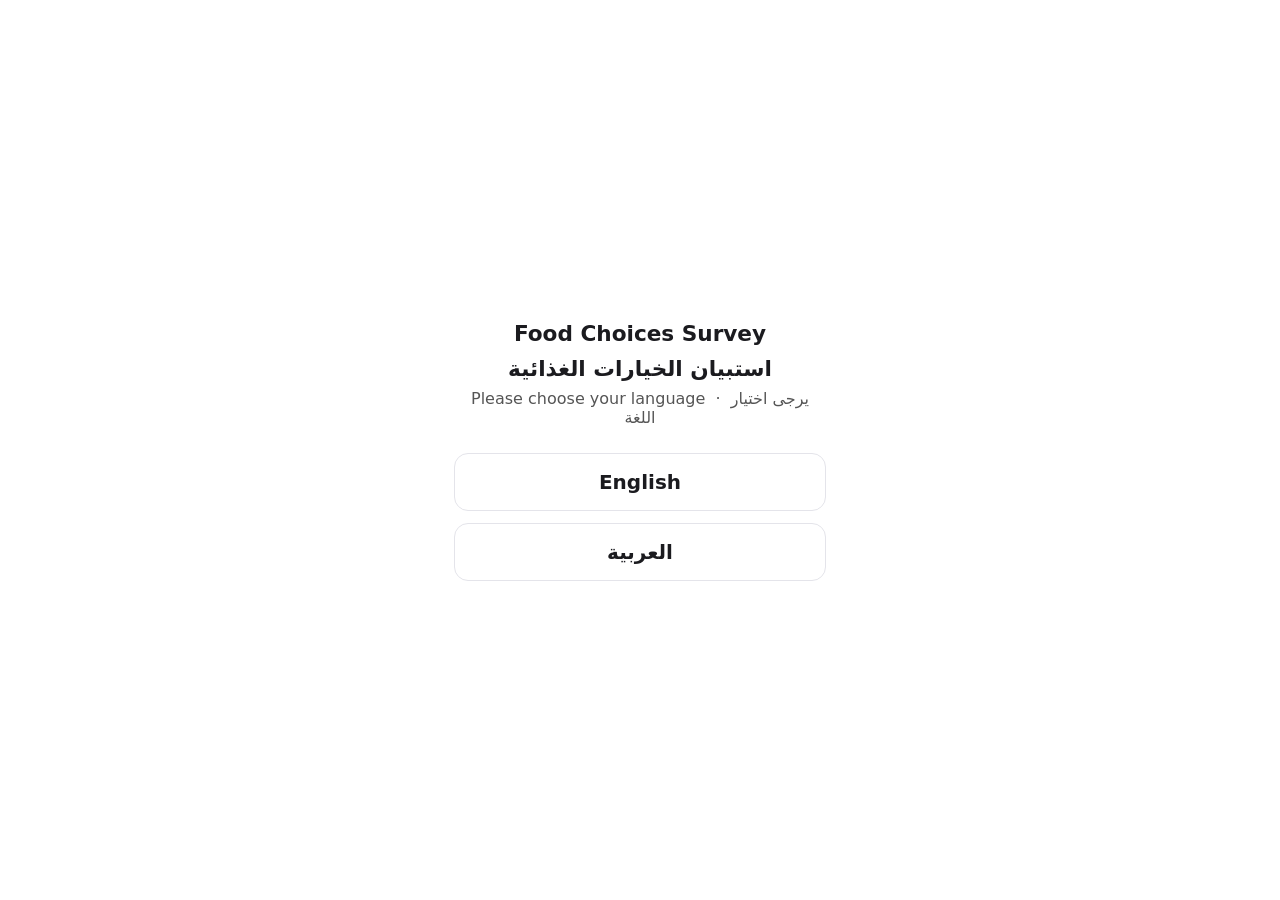
<file: index.html>
<!doctype html>
<html lang="en">
<head>
<meta charset="utf-8">
<meta name="viewport" content="width=device-width, initial-scale=1, viewport-fit=cover">
<meta name="robots" content="noindex, nofollow">
<meta name="referrer" content="no-referrer">
<title>Food Choices Survey</title>
<meta property="og:type" content="website">
<meta property="og:title" content="Food Choices Survey | استبيان اختيارات الأكل">
<meta property="og:description" content="Help uni students – only 3 mins | ساعدونا، احنا طلاب جامعة – بس ٣ دقايق">
<meta name="twitter:card" content="summary">

<style>
  *{box-sizing:border-box}
  body{margin:0;min-height:100vh;min-height:100dvh;display:flex;align-items:center;justify-content:center;
       font-family:system-ui,-apple-system,"Segoe UI",Roboto,Arial,"Noto Sans Arabic","Geeza Pro",Tahoma,sans-serif;
       background:#fff;color:#1b1b1f;text-align:center;-webkit-text-size-adjust:100%}
  main{padding:24px;width:100%;max-width:420px}
  h1{font-size:1.35rem;line-height:1.35;margin:0 0 6px}
  p{margin:.35em 0;color:#555}
  .langs{display:flex;flex-direction:column;gap:12px;margin-top:26px}
  button{appearance:none;border:1.5px solid #e4e4ea;background:#fff;color:inherit;border-radius:14px;
         padding:16px;font:inherit;font-size:1.25rem;font-weight:600;cursor:pointer;min-height:58px}
  button:hover,button:focus-visible{border-color:#4b55e8;background:#eef0ff;outline:none}
  .spinner{width:28px;height:28px;margin:0 auto 16px;border:3px solid #ddd;border-top-color:#222;border-radius:50%;animation:s .9s linear infinite}
  @keyframes s{to{transform:rotate(360deg)}}
  a{color:#1b1b1f}
</style>
</head>
<body>
<main id="app">
  <div id="loading">
    <div class="spinner" aria-hidden="true"></div>
    <p>Loading the survey&hellip;</p>
    <p dir="rtl">جارٍ تحميل الاستبيان&hellip;</p>
  </div>
  <div id="choose" hidden>
    <h1>Food Choices Survey</h1>
    <h1 dir="rtl">استبيان الخيارات الغذائية</h1>
    <p>Please choose your language &nbsp;·&nbsp; <span dir="rtl">يرجى اختيار اللغة</span></p>
    <div class="langs" id="langs"></div>
  </div>
  <p id="fallback" hidden><a id="link" href="#">Tap here if nothing happens / اضغط هنا إذا لم يحدث شيء</a></p>
  <noscript><p>Please enable JavaScript to open the survey.<br>يرجى تفعيل جافا سكريبت لفتح الاستبيان.</p></noscript>
</main>
<script>
/* ---------- SETTINGS (edit here) ----------
   FORMS: the Tally form id for each language. Leave a language as "" until its form exists:
   with only one language set, the page skips the language question and goes straight to that form. */
var FORMS = { en: "b5BL22", ar: "q5LEAG" };
var LABELS = { en: "English", ar: "العربية" };
var VERSIONS = ["A1", "A2", "B1", "B2"];   // the four conditions (Tally hidden field "version")
var PARAM_NAME = "version";
var KEY_V = "survey_version", KEY_L = "survey_lang";
/* ------------------------------------------ */

function get(k){ try { return localStorage.getItem(k); } catch(e){ return null; } }
function put(k,v){ try { localStorage.setItem(k,v); } catch(e){} }
function drop(k){ try { localStorage.removeItem(k); } catch(e){} }
function randomVersion(){
  var n = VERSIONS.length;
  if (window.crypto && crypto.getRandomValues) {
    var buf = new Uint32Array(1), max = Math.floor(4294967296 / n) * n, x;
    do { crypto.getRandomValues(buf); x = buf[0]; } while (x >= max);
    return VERSIONS[x % n];
  }
  return VERSIONS[Math.floor(Math.random() * n)];
}
var params = new URLSearchParams(location.search);
/* Testing only (never give these to participants):
   ?reset=1  forget the saved condition and language   ?force=B2  force a condition   ?lang=ar  skip the language question */
if (params.get("reset")) { drop(KEY_V); drop(KEY_L); }

var langs = Object.keys(FORMS).filter(function(l){ return FORMS[l]; });

function pickVersion(){
  var f = params.get("force");
  if (VERSIONS.indexOf(f) > -1) return f;
  var v = get(KEY_V);
  if (VERSIONS.indexOf(v) === -1) { v = randomVersion(); put(KEY_V, v); }
  return v;
}
function go(lang){
  put(KEY_L, lang);
  var target = "https://tally.so/r/" + FORMS[lang] + "?" + PARAM_NAME + "=" + encodeURIComponent(pickVersion()) + "&lang=" + lang;
  var link = document.getElementById("link"); link.href = target;
  document.getElementById("choose").hidden = true;
  document.getElementById("loading").hidden = false;
  setTimeout(function(){ document.getElementById("fallback").hidden = false; }, 2500);
  location.replace(target);
}

var want = params.get("lang");
if (want && FORMS[want]) {
  go(want);
} else if (langs.length === 1) {
  go(langs[0]);
} else {
  var saved = get(KEY_L);
  if (saved && FORMS[saved] && get(KEY_V)) {
    go(saved);          /* returning on the same device: same language and same condition */
  } else {
    var box = document.getElementById("langs");
    langs.forEach(function(l){
      var b = document.createElement("button");
      b.type = "button"; b.textContent = LABELS[l] || l; b.lang = l;
      b.addEventListener("click", function(){ go(l); });
      box.appendChild(b);
    });
    document.getElementById("loading").hidden = true;
    document.getElementById("choose").hidden = false;
  }
}
</script>
</body>
</html>
</file>
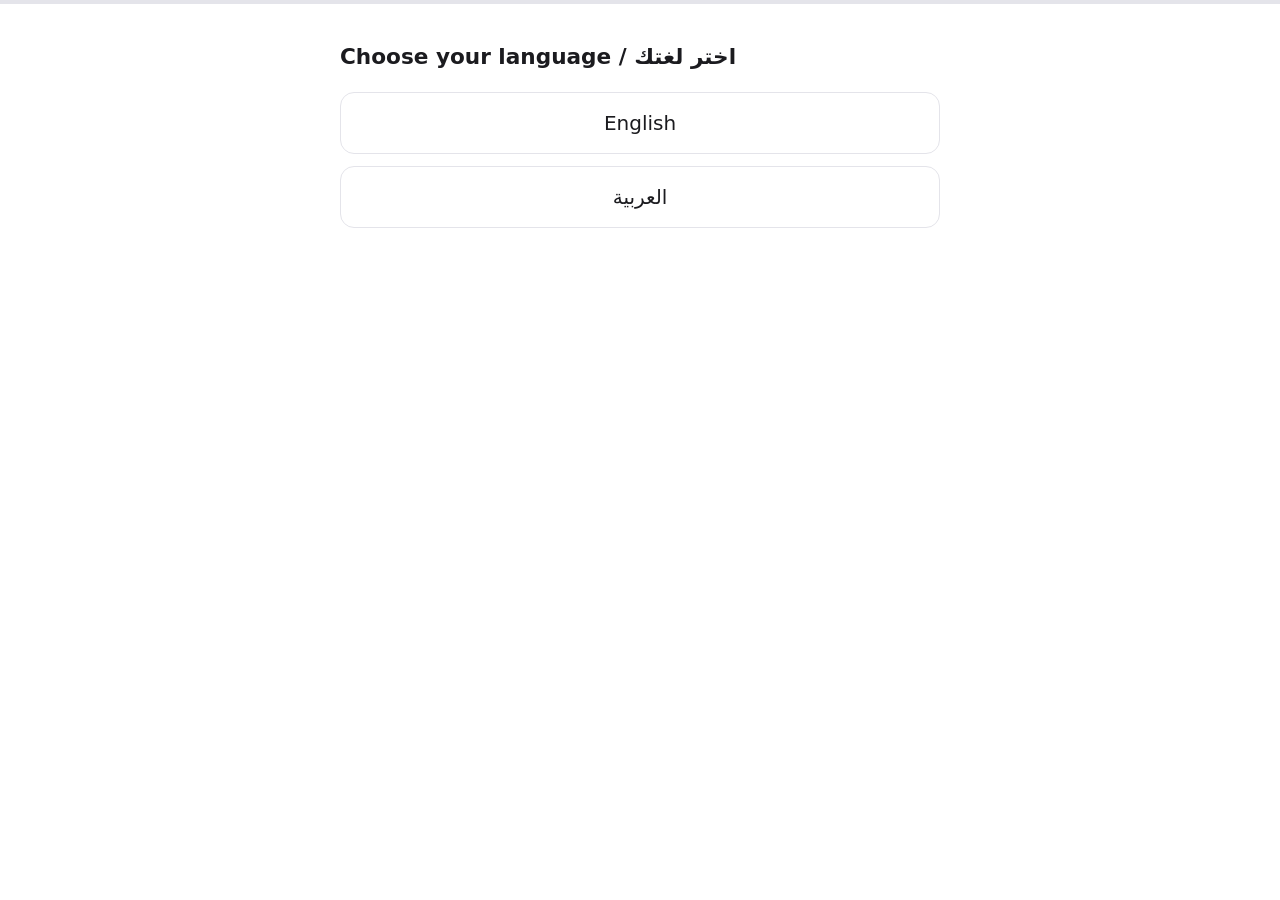
<file: survey/index.html>
<!doctype html>
<html lang="en">
<head>
<meta charset="utf-8">
<meta name="viewport" content="width=device-width, initial-scale=1, viewport-fit=cover">
<meta name="robots" content="noindex, nofollow">
<meta name="referrer" content="no-referrer">
<title>Survey</title>
<link rel="stylesheet" href="style.css">
</head>
<body>
<div id="progress" aria-hidden="true"><div id="bar"></div></div>
<main id="app" aria-live="polite">
  <p class="loading">Loading…</p>
</main>
<div id="lightbox" hidden><img alt=""><button type="button" id="lb-close"></button></div>
<noscript><p style="padding:24px">Please enable JavaScript to take this survey.<br>يرجى تفعيل جافا سكريبت للمشاركة في الاستبيان.</p></noscript>
<script src="engine.js"></script>
</body>
</html>
</file>
<file: survey/style.css>
:root{
  --bg:#ffffff; --fg:#1b1b1f; --muted:#6b6b76; --line:#e4e4ea; --accent:#1b1b1f; --accent-fg:#ffffff;
  --sel:#eef0ff; --sel-line:#4b55e8; --err:#c0262d; --radius:14px;
}
*{box-sizing:border-box}
html,body{margin:0;background:var(--bg);color:var(--fg)}
body{
  font-family:system-ui,-apple-system,"Segoe UI",Roboto,"Helvetica Neue",Arial,"Noto Sans Arabic","Geeza Pro","Segoe UI Historic",Tahoma,sans-serif;
  font-size:18px;line-height:1.5;-webkit-text-size-adjust:100%;min-height:100vh;min-height:100dvh;
}
#progress{position:fixed;top:0;left:0;right:0;height:4px;background:var(--line);z-index:5}
#bar{height:100%;width:0;background:var(--accent);transition:width .25s ease}
[dir=rtl] #bar{margin-left:auto}
#app{max-width:640px;margin:0 auto;padding:36px 20px calc(40px + env(safe-area-inset-bottom))}
.screen{animation:in .2s ease}
@keyframes in{from{opacity:0;transform:translateY(6px)}to{opacity:1;transform:none}}
h1{font-size:1.5rem;line-height:1.3;margin:0 0 18px}
.prompt{font-size:1.35rem;line-height:1.4;font-weight:600;margin:6px 0 20px}
.text{font-size:1.1rem;margin:0 0 24px}
.stimulus{margin:0 0 18px;text-align:center}
.stimulus img{display:block;margin:0 auto;border-radius:var(--radius);border:1px solid var(--line);max-width:100%;height:auto}
.stimulus.large img{max-height:62vh;width:auto}
.stimulus.small{display:flex;align-items:center;gap:14px;padding:10px;border:1px solid var(--line);border-radius:var(--radius);background:#fafafc}
.stimulus.small img{height:84px;width:auto;border-radius:8px;border:0;cursor:zoom-in}
.stimulus.small span{color:var(--muted);font-size:.85rem;text-align:start}
.choices{display:flex;flex-direction:column;gap:10px}
.choice{
  appearance:none;border:1.5px solid var(--line);background:#fff;color:inherit;border-radius:var(--radius);
  padding:15px 16px;font:inherit;text-align:start;cursor:pointer;min-height:54px;transition:border-color .12s,background .12s;
}
.choice:hover{border-color:#b8b8c4}
.choice[aria-pressed=true]{border-color:var(--sel-line);background:var(--sel)}
.scale{display:grid;grid-template-columns:repeat(7,1fr);gap:8px}
.scale .choice{padding:0;text-align:center;min-height:56px;font-size:1.15rem;font-weight:600}
.scale-labels{display:flex;justify-content:space-between;gap:12px;color:var(--muted);font-size:.85rem;margin-top:10px}
.scale-labels span{max-width:45%}
input[type=number]{
  width:100%;font:inherit;font-size:1.3rem;padding:14px 16px;border:1.5px solid var(--line);border-radius:var(--radius);background:#fff;color:inherit
}
input[type=number]:focus{outline:none;border-color:var(--sel-line)}
.nav{display:flex;gap:12px;margin-top:28px}
.btn{
  appearance:none;border:0;border-radius:999px;padding:14px 26px;font:inherit;font-weight:600;cursor:pointer;min-height:50px;
  background:var(--accent);color:var(--accent-fg)
}
.btn.ghost{background:transparent;color:var(--muted);border:1.5px solid var(--line)}
.btn[disabled]{opacity:.45;cursor:default}
.err{color:var(--err);font-size:.95rem;margin-top:12px;min-height:1.4em}
.langs{display:flex;flex-direction:column;gap:12px;margin-top:8px}
.langs .choice{font-size:1.25rem;text-align:center}
.loading{color:var(--muted);text-align:center;margin-top:30vh}
.test{margin-top:28px;padding:14px;border:1.5px dashed var(--err);border-radius:var(--radius);font-size:.9rem}
.test pre{white-space:pre-wrap;word-break:break-word;max-height:220px;overflow:auto;font-size:.75rem;background:#fafafc;padding:10px;border-radius:8px}
#lightbox{position:fixed;inset:0;background:rgba(0,0,0,.88);z-index:20;display:flex;align-items:center;justify-content:center;padding:16px}
#lightbox[hidden]{display:none}
#lightbox img{max-width:100%;max-height:100%;border-radius:10px}
#lightbox button{position:absolute;top:calc(12px + env(safe-area-inset-top));inset-inline-end:14px;background:#fff;border:0;border-radius:999px;padding:10px 16px;font:inherit;font-weight:600}
@media (max-width:420px){
  body{font-size:17px}
  #app{padding-top:28px}
  .scale{gap:6px}
  .scale .choice{min-height:52px}
}
@media (prefers-reduced-motion:reduce){.screen{animation:none}#bar{transition:none}}
</file>
